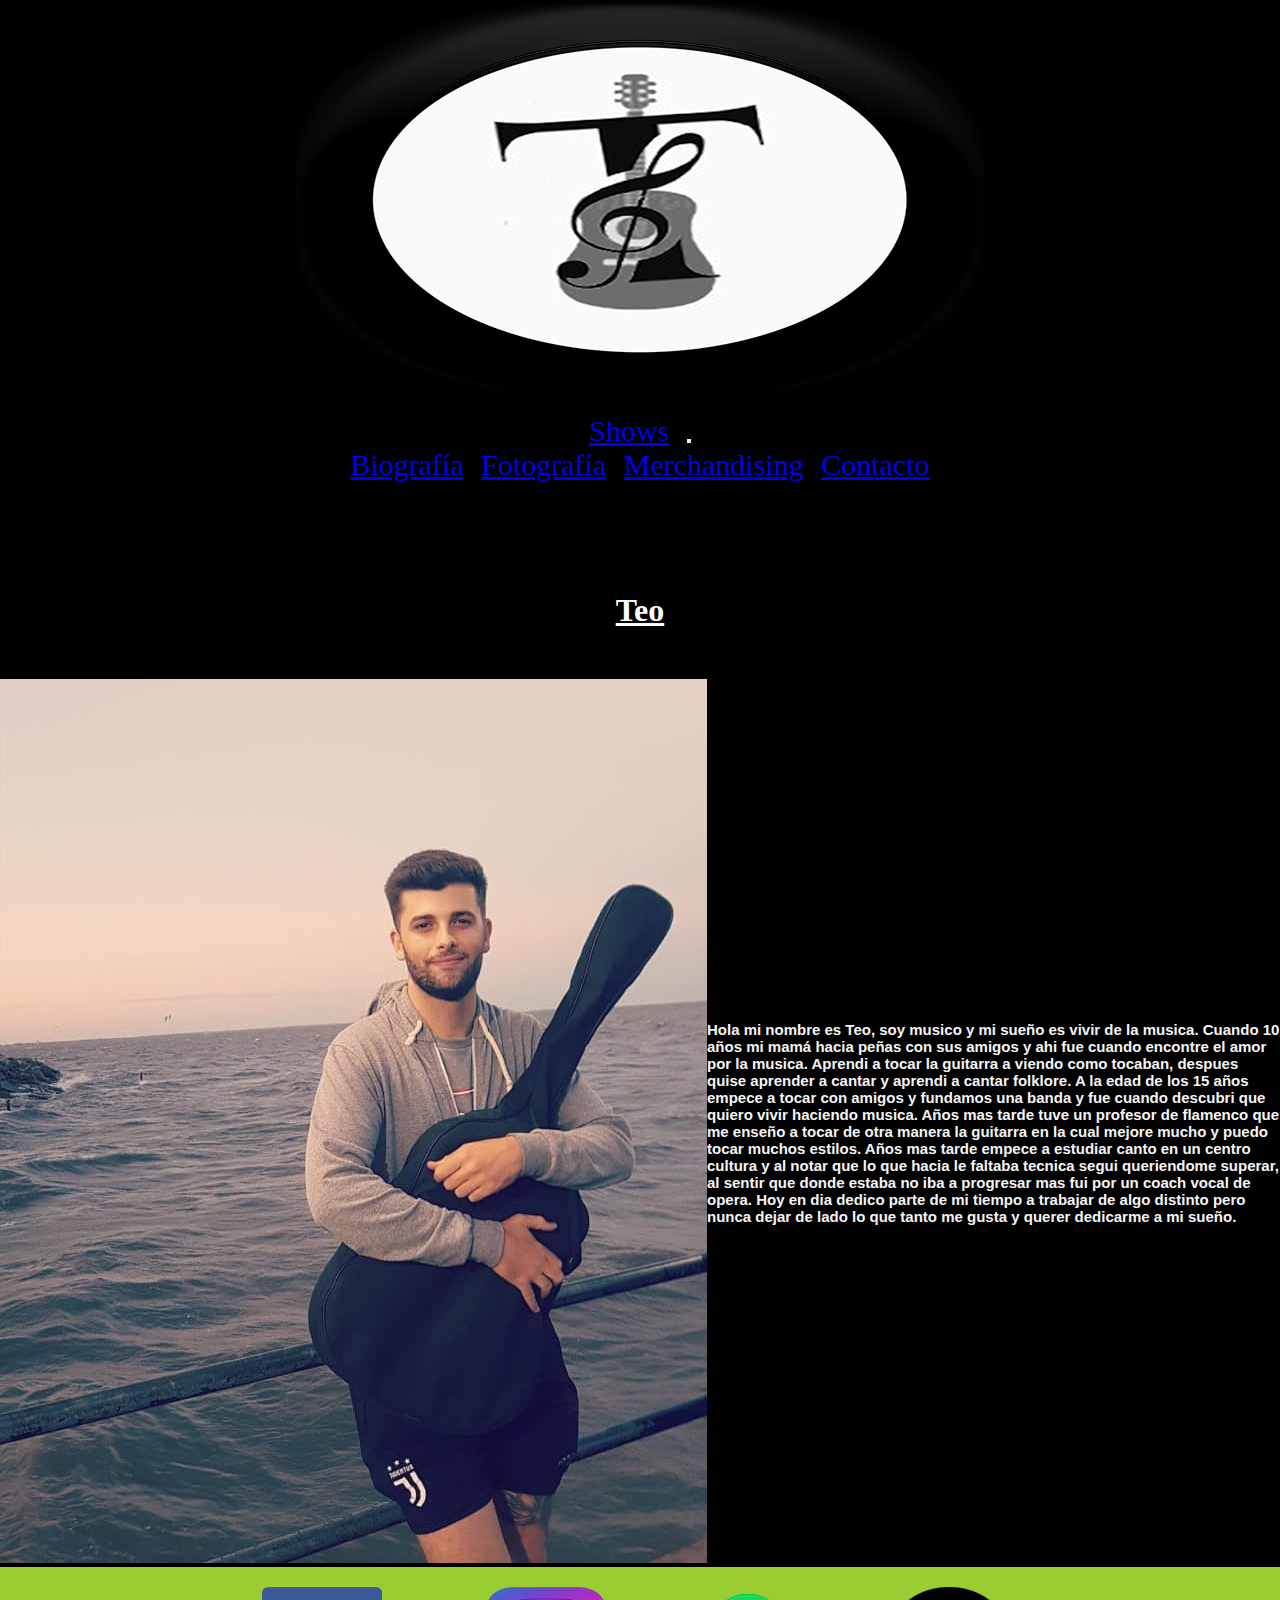
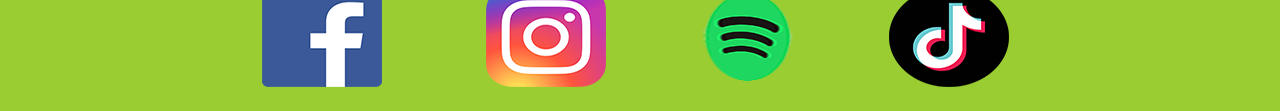
<file: index.html>
<!DOCTYPE html>
<html lang="en">
<head>
    <meta charset="UTF-8">
    <meta name="viewport" content="width=device-width, initial-scale=1.0">
    <title>Teo Music</title>
    <link rel="shortcut icon" href="./img/teologo.png" type="image/x-icon">
    <link href="https://cdn.jsdelivr.net/npm/bootstrap@5.1.3/dist/css/bootstrap.min.css" rel="stylesheet" integrity="sha384-1BmE4kWBq78iYhFldvKuhfTAU6auU8tT94WrHftjDbrCEXSU1oBoqyl2QvZ6jIW3" crossorigin="anonymous">
    <link rel="stylesheet" href="./css/estilos.css">
</head>
<body>
    <header>
        <div class="logo">
            <img class="encabezado" src="./img/teoenca.png" alt="Teo">
        </div>

        <nav class="navbar navbar-expand-lg navbar-light bg-light">
            <div class="container-fluid">
              <a class="navbar-brand" href="./sections/shows.html">Shows</a>
              <button class="navbar-toggler" type="button" data-bs-toggle="collapse" data-bs-target="#navbarNavAltMarkup" aria-controls="navbarNavAltMarkup" aria-expanded="false" aria-label="Toggle navigation">
                <span class="navbar-toggler-icon"></span>
              </button>
              <div class="collapse navbar-collapse" id="navbarNavAltMarkup">
                <div class="navbar-nav">
                  <a class="nav-link active" aria-current="page" href="./index.html">Biografía</a>
                  <a class="nav-link" href="./sections/fotografia.html">Fotografía</a>
                  <a class="nav-link" href="./sections/merchandising.html">Merchandising</a>
                  <a class="nav-link" href="./sections/contacto.html">Contacto</a>
                </div>
              </div>
            </div>
          </nav>
    </header>

    <main>
        <h1>Teo</h1>
        <div class="quiensoy">
            <div>
                <img class="teoagua" src="./img/teo5.jpeg" alt="Amor a la guita-rra">
                </div>
                <p class="parrafo">Hola mi nombre es Teo, soy musico y mi sueño es vivir de la musica. Cuando 10 años mi mamá hacia peñas con sus amigos y ahi fue cuando encontre el amor por la musica. Aprendi a tocar la guitarra a viendo como tocaban, despues quise aprender a cantar y aprendi a cantar folklore. A la edad de los 15 años empece a tocar con amigos y fundamos una banda y fue cuando descubri que quiero vivir haciendo musica. Años mas tarde tuve un profesor de flamenco que me enseño a tocar de otra manera la guitarra en la cual mejore mucho y puedo tocar muchos estilos. Años mas tarde empece a estudiar canto en un centro cultura y al notar que lo que hacia le faltaba tecnica segui queriendome superar, al sentir que donde estaba no iba a progresar mas fui por un coach vocal de opera. Hoy en dia dedico parte de mi tiempo a trabajar de algo distinto pero nunca dejar de lado lo que tanto me gusta y querer dedicarme a mi sueño.
                </p>
            </div>
        </div>

    </main>

    <footer>
        <section>
            <div>
                <ul class="redes">
                    <li class="facebook">
                        <div>
                            <a href="https://www.facebook.com/teo.mosegue.1">
                                <img src="./img/facebook-logo.png" alt="Mi facebook">
                            </a>
                        </div>
                    </li>
                    
                    <li class="instagram">
                        <div>
                            <a href="https://www.instagram.com/teomosegue/?hl=es-la">
                                <img src="./img/instagram-logo.png" alt="Mi instagram">
                            </a>
                        </div>
                    </li>

                    <li class="spotyfi">
                        <div>
                            <a href="https://open.spotify.com/">
                                <img src="./img/spotyfi-logo.png" alt="Escuchame en Spotyfi">
                            </a>
                        </div>
                    </li>

                <li class="tiktok">
                    <div>
                        <a href="https://www.tiktok.com/@teomosegue">
                            <img src="./img/tiktok-logo.png" alt="Mirame en TikTok">
                        </a>
                    </div>
                </li>
            </ul>
            </div>
        </section>
    </footer>

    <script src="https://cdn.jsdelivr.net/npm/bootstrap@5.1.3/dist/js/bootstrap.bundle.min.js" integrity="sha384-ka7Sk0Gln4gmtz2MlQnikT1wXgYsOg+OMhuP+IlRH9sENBO0LRn5q+8nbTov4+1p" crossorigin="anonymous"></script>
</body>
</html>
</file>
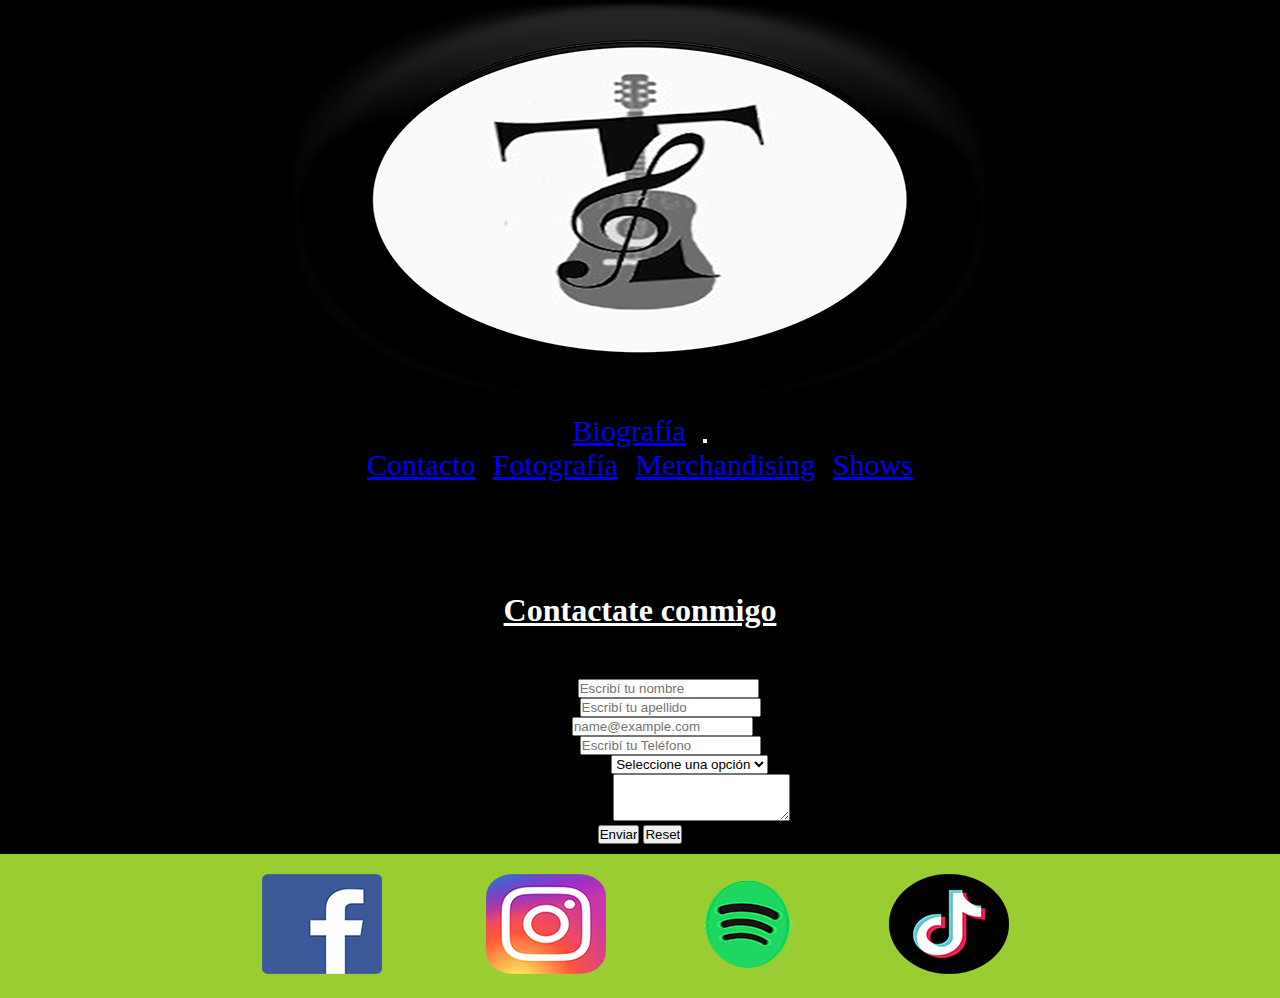
<file: sections/contacto.html>
<!DOCTYPE html>
<html lang="en">
<head>
    <meta charset="UTF-8">
    <meta name="viewport" content="width=device-width, initial-scale=1.0">
    <title>Contacto</title>
    <link rel="shortcut icon" href="/img/teologo.png" type="image/x-icon">
    <link href="https://cdn.jsdelivr.net/npm/bootstrap@5.1.3/dist/css/bootstrap.min.css" rel="stylesheet" integrity="sha384-1BmE4kWBq78iYhFldvKuhfTAU6auU8tT94WrHftjDbrCEXSU1oBoqyl2QvZ6jIW3" crossorigin="anonymous">
    <link rel="stylesheet" href="/css/estilos.css">
</head>
<body>
    <header>
        <div class="logo">
          <img class="encabezado" src="../img/teoenca.png" alt="Teo">
        </div>
        
        <nav class="navbar navbar-expand-lg navbar-light bg-light">
            <div class="container-fluid">
              <a class="navbar-brand" href="../index.html">Biografía</a>
              <button class="navbar-toggler" type="button" data-bs-toggle="collapse" data-bs-target="#navbarNavAltMarkup" aria-controls="navbarNavAltMarkup" aria-expanded="false" aria-label="Toggle navigation">
                <span class="navbar-toggler-icon"></span>
              </button>
              <div class="collapse navbar-collapse" id="navbarNavAltMarkup">
                <div class="navbar-nav">
                  <a class="nav-link active" aria-current="page" href="./contacto.html">Contacto</a>
                  <a class="nav-link" href="./fotografia.html">Fotografía</a>
                  <a class="nav-link" href="./merchandising.html">Merchandising</a>
                  <a class="nav-link" href="./shows.html">Shows</a>
                </div>
              </div>
            </div>
          </nav>
    </header>

        <main>
            <h1>Contactate conmigo</h1>
            <section class="formulario">
            <div class="mb-3">
                <label for="exampleFormControlInput1" class="form-label">Nombre</label>
                <input type="text" class="form-control" id="exampleFormControlInput1" placeholder="Escribí tu nombre">
              </div>
              <div class="mb-3">
                <label for="exampleFormControlInput1" class="form-label">Apellido</label>
                <input type="text" class="form-control" id="exampleFormControlInput1" placeholder="Escribí tu apellido">
              </div>
              <div class="mb-3">
                <label for="exampleFormControlInput1" class="form-label">e-mail</label>
                <input type="email" class="form-control" id="exampleFormControlInput1" placeholder="name@example.com">
              </div>
              <div class="mb-3">
                <label for="exampleFormControlInput1" class="form-label">Teléfono</label>
                <input type="number" class="form-control" id="exampleFormControlInput1" placeholder="Escribí tu Teléfono">
              </div>
              <label for="exampleFormControlInput1" class="form-label">Tipo de evento</label>
              <select class="form-select" aria-label="Default select example">
                <option selected>Seleccione una opción</option>
                <option value="EPri">Evento privado</option>
                <option value="EPub">Evento publico</option>
                <option value="Cumple">Cumpleaños</option>
                <option value="Casamiento">Casamiento</option>
              </select>
              <div class="mb-3">
                <label for="exampleFormControlTextarea1" class="form-label">Escribí tu mensaje</label>
                <textarea class="form-control" id="exampleFormControlTextarea1" rows="3"></textarea>
              </div>
              <div>
                <input class="btn btn-primary" type="submit" value="Enviar">
                <input class="btn btn-primary" type="reset" value="Reset">
              </div>
            </section>
        </main>

        <footer>
          <section>
              <div>
                  <ul class="redes">
                      <li class="facebook">
                          <div>
                              <a href="https://www.facebook.com/teo.mosegue.1">
                                  <img src="/img/facebook-logo.png" alt="Mi facebook">
                              </a>
                          </div>
                      </li>
                      
                      <li class="instagram">
                          <div>
                              <a href="https://www.instagram.com/teomosegue/?hl=es-la">
                                  <img src="/img/instagram-logo.png" alt="Mi instagram">
                              </a>
                          </div>
                      </li>
  
                      <li class="spotyfi">
                          <div>
                              <a href="https://open.spotify.com/">
                                  <img src="/img/spotyfi-logo.png" alt="Escuchame en Spotyfi">
                              </a>
                          </div>
                      </li>
  
                  <li class="tiktok">
                      <div>
                          <a href="https://www.tiktok.com/@teomosegue">
                              <img src="/img/tiktok-logo.png" alt="Mirame en TikTok">
                          </a>
                      </div>
                  </li>
              </ul>
              </div>
          </section>
      </footer>
    
        <script src="https://cdn.jsdelivr.net/npm/bootstrap@5.1.3/dist/js/bootstrap.bundle.min.js" integrity="sha384-ka7Sk0Gln4gmtz2MlQnikT1wXgYsOg+OMhuP+IlRH9sENBO0LRn5q+8nbTov4+1p" crossorigin="anonymous"></script>
</body>
</html>
</file>
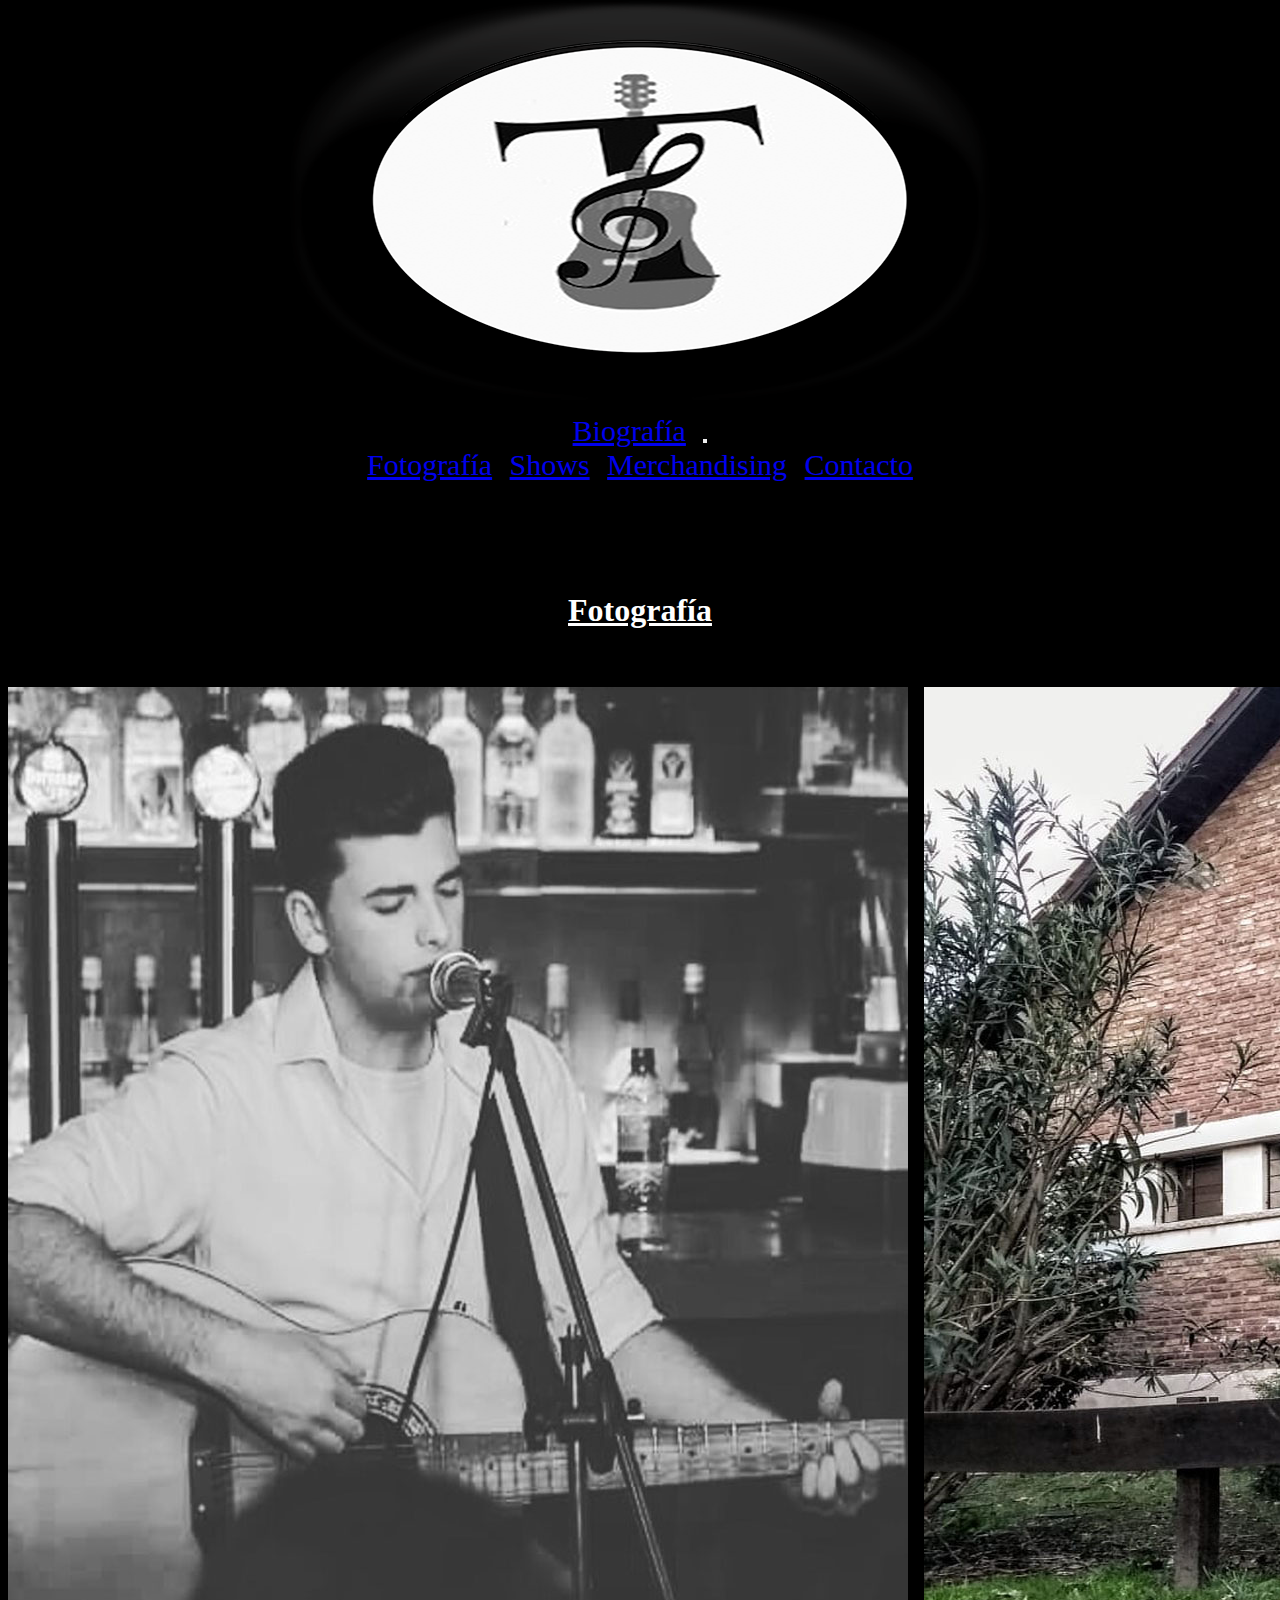
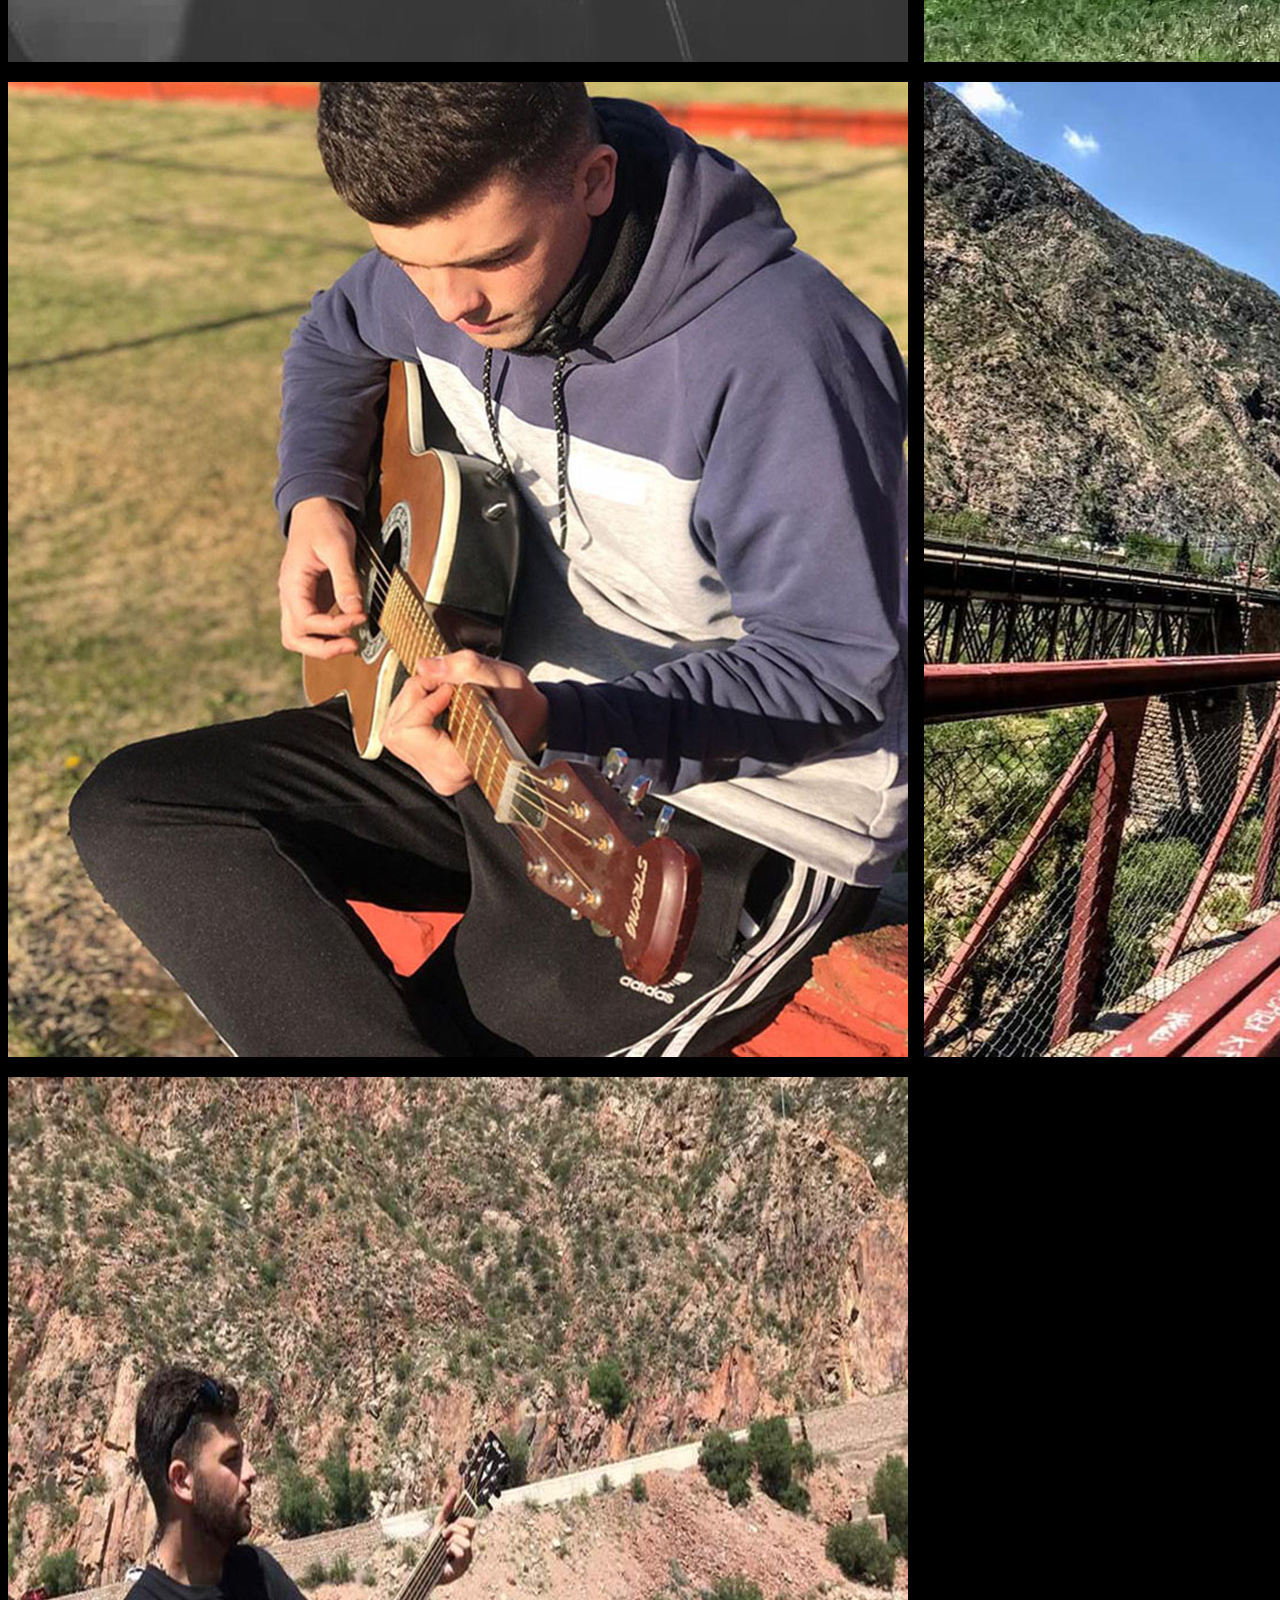
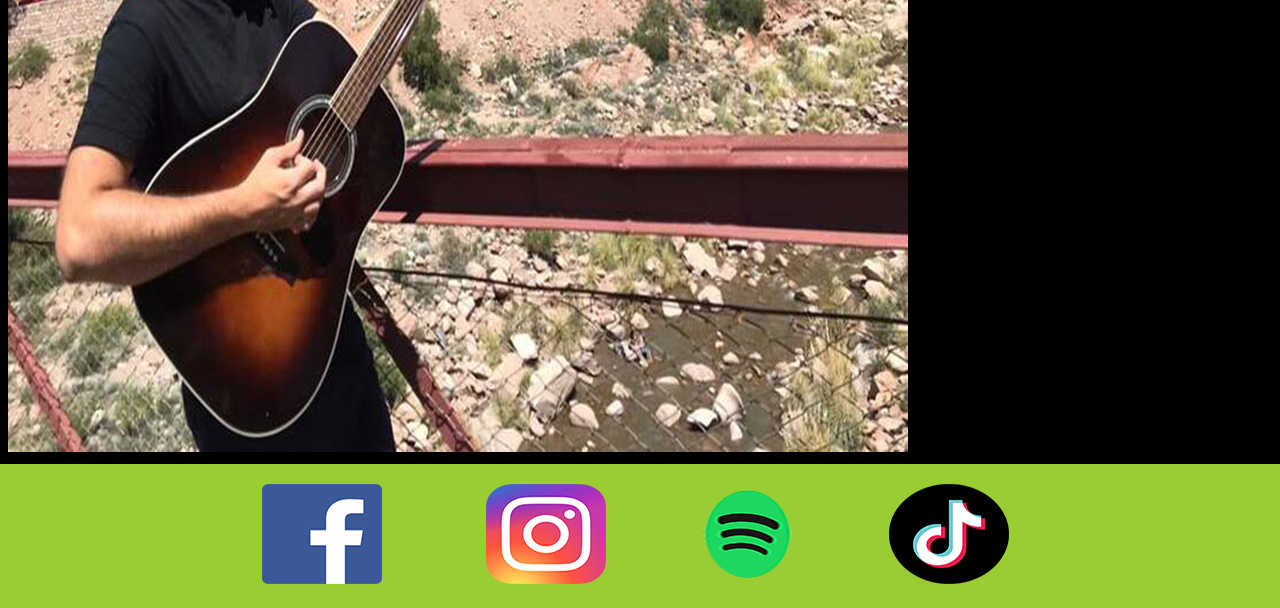
<file: sections/fotografia.html>
<!DOCTYPE html>
<html lang="en">
<head>
    <meta charset="UTF-8">
    <meta name="viewport" content="width=device-width, initial-scale=1.0">
    <title>Fotografía</title>
    <link rel="shortcut icon" href="/img/teologo.png" type="image/x-icon">
    <link href="https://cdn.jsdelivr.net/npm/bootstrap@5.1.3/dist/css/bootstrap.min.css" rel="stylesheet" integrity="sha384-1BmE4kWBq78iYhFldvKuhfTAU6auU8tT94WrHftjDbrCEXSU1oBoqyl2QvZ6jIW3" crossorigin="anonymous">
    <link rel="stylesheet" href="/css/estilos.css">
</head>
<body>
    <header>
        <div class="logo">
            <img class="encabezado" src="../img/teoenca.png" alt="Teo">
        </div>

        <nav class="navbar navbar-expand-lg navbar-light bg-light">
            <div class="container-fluid">
              <a class="navbar-brand" href="../index.html">Biografía</a>
              <button class="navbar-toggler" type="button" data-bs-toggle="collapse" data-bs-target="#navbarNavAltMarkup" aria-controls="navbarNavAltMarkup" aria-expanded="false" aria-label="Toggle navigation">
                <span class="navbar-toggler-icon"></span>
              </button>
              <div class="collapse navbar-collapse" id="navbarNavAltMarkup">
                <div class="navbar-nav">
                  <a class="nav-link active" aria-current="page" href="./fotografia.html">Fotografía</a>
                  <a class="nav-link" href="./shows.html">Shows</a>
                  <a class="nav-link" href="./merchandising.html">Merchandising</a>
                  <a class="nav-link" href="./contacto.html">Contacto</a>
                </div>
              </div>
            </div>
          </nav>
    </header>

    <main>
    <h1>Fotografía</h1>
    <section class="galeria">
            <div>
                <img class="teo1" src="/img/teo1.jpg" alt="teo1">
            </div>
            <div>
                <img class="teo2" src="/img/teo2.jpg" alt="teo2">
            </div>
            <div>
                <img class="teo3" src="/img/teo3.jpg" alt="teo3">
            </div>
            <div>
                <img class="teo4" src="/img/teo4.jpg" alt="teo4">
            </div>
            <div>
                <img class="teo5" src="/img/teo6.jpg" alt="teo5">
            </div>
    </section>
    </main>

    <footer>
        <section>
            <div>
                <ul class="redes">
                    <li class="facebook">
                        <div>
                            <a href="https://www.facebook.com/teo.mosegue.1">
                                <img src="/img/facebook-logo.png" alt="Mi facebook">
                            </a>
                        </div>
                    </li>
                    
                    <li class="instagram">
                        <div>
                            <a href="https://www.instagram.com/teomosegue/?hl=es-la">
                                <img src="/img/instagram-logo.png" alt="Mi instagram">
                            </a>
                        </div>
                    </li>

                    <li class="spotyfi">
                        <div>
                            <a href="https://open.spotify.com/">
                                <img src="/img/spotyfi-logo.png" alt="Escuchame en Spotyfi">
                            </a>
                        </div>
                    </li>

                <li class="tiktok">
                    <div>
                        <a href="https://www.tiktok.com/@teomosegue">
                            <img src="/img/tiktok-logo.png" alt="Mirame en TikTok">
                        </a>
                    </div>
                </li>
            </ul>
            </div>
        </section>
    </footer>
    
    <script src="https://cdn.jsdelivr.net/npm/bootstrap@5.1.3/dist/js/bootstrap.bundle.min.js" integrity="sha384-ka7Sk0Gln4gmtz2MlQnikT1wXgYsOg+OMhuP+IlRH9sENBO0LRn5q+8nbTov4+1p" crossorigin="anonymous"></script>
</body>
</html>
</file>
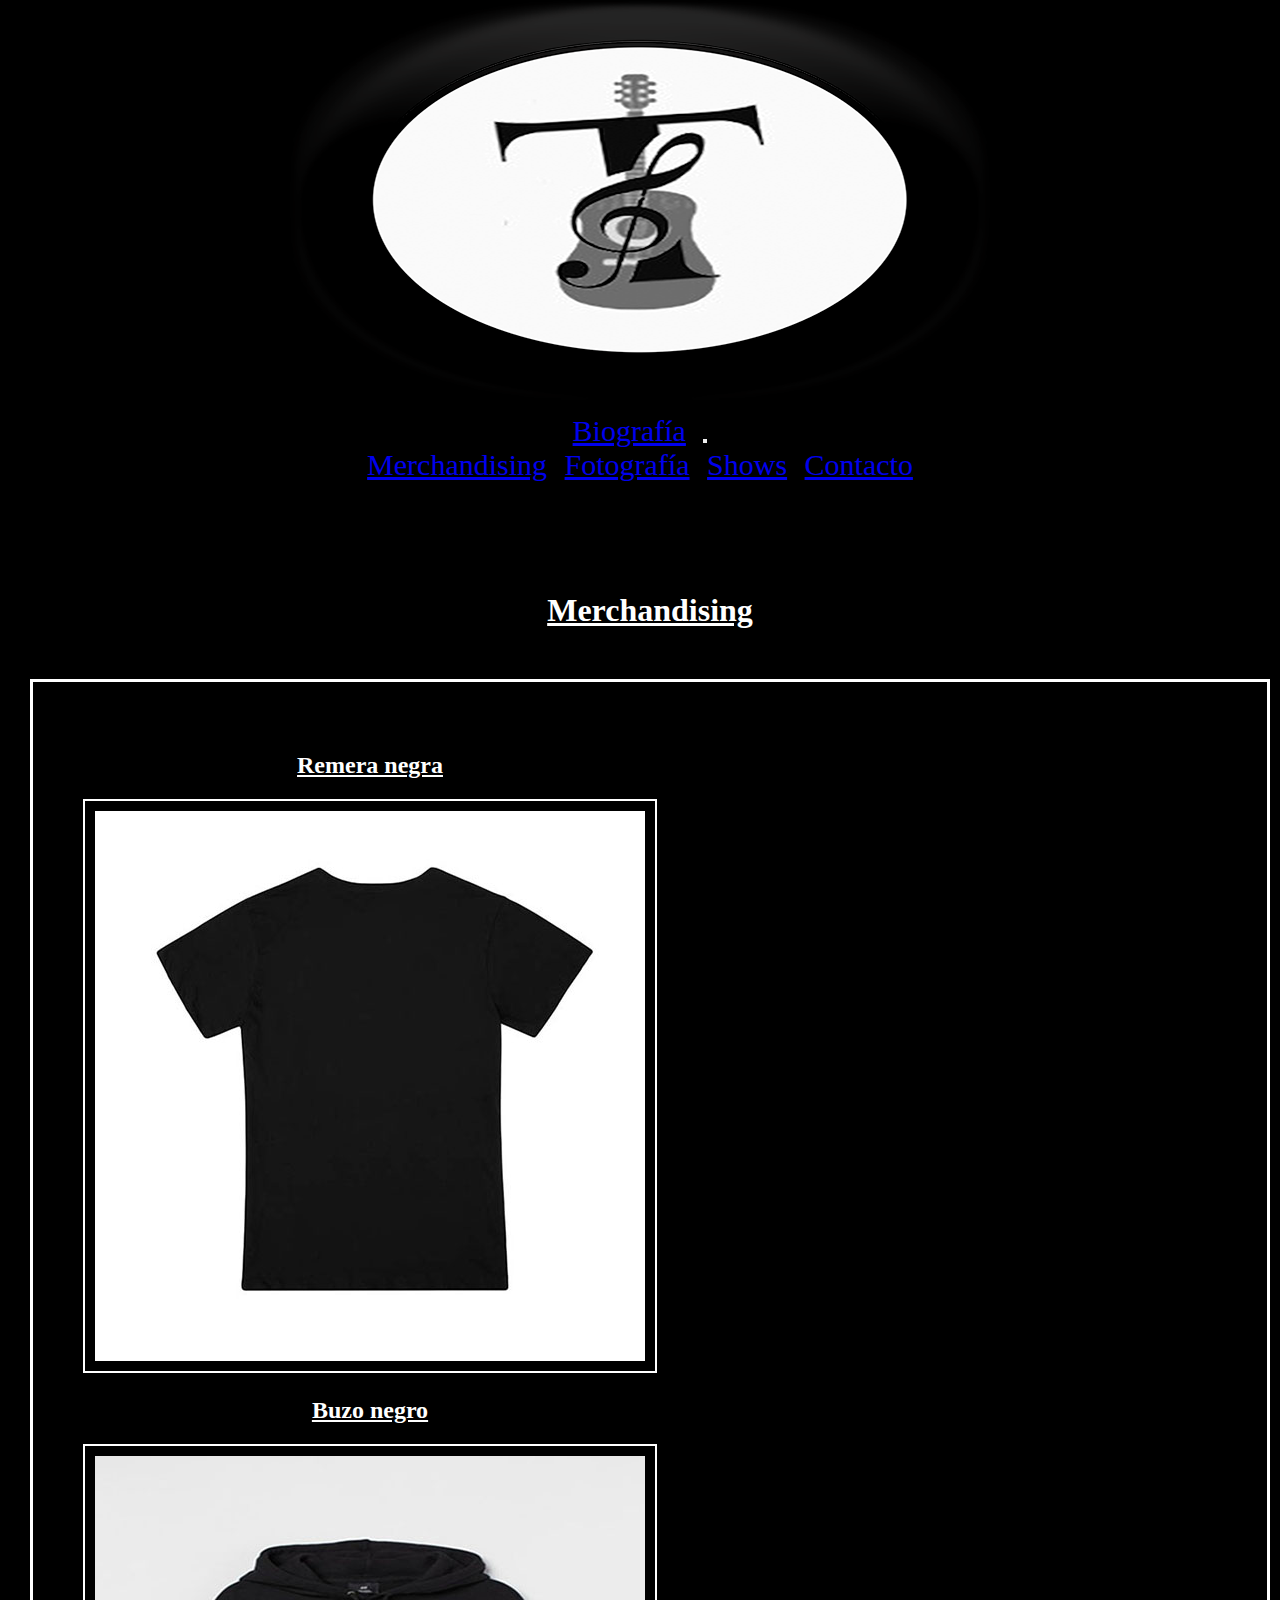
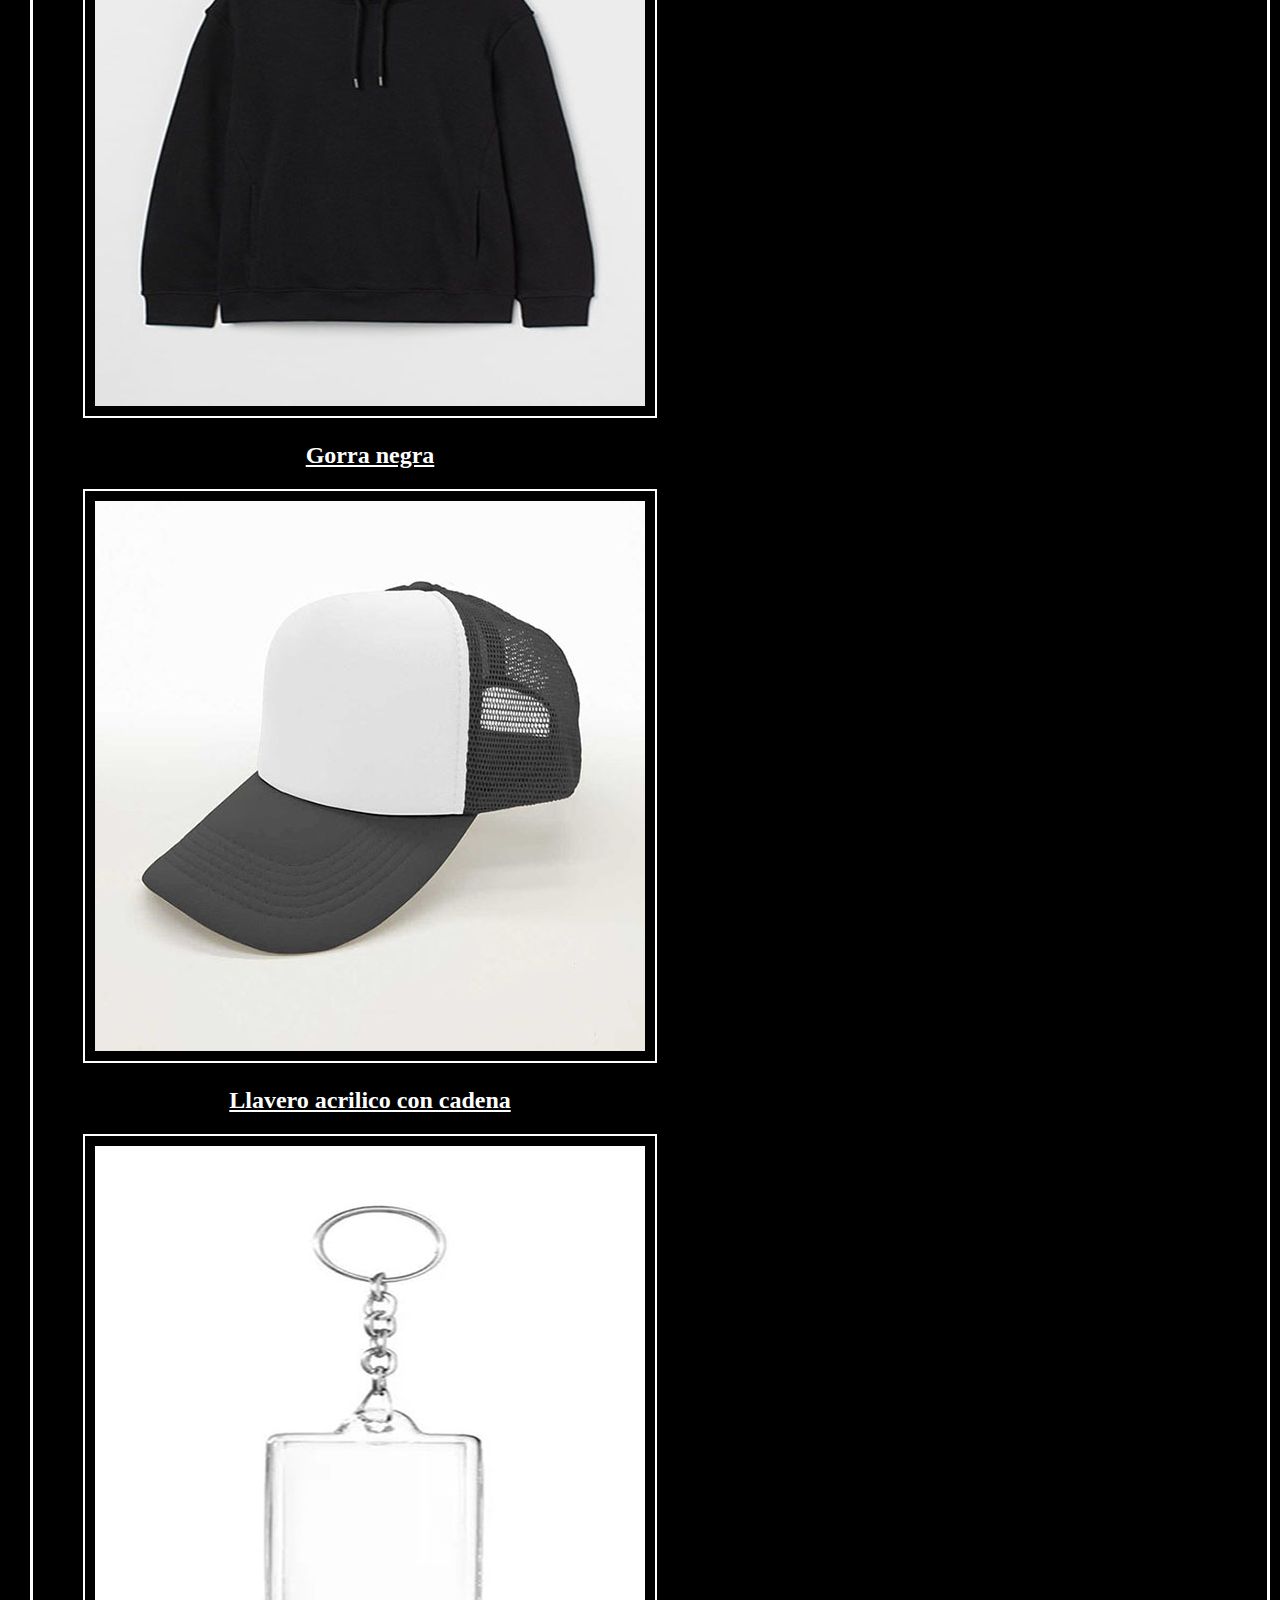
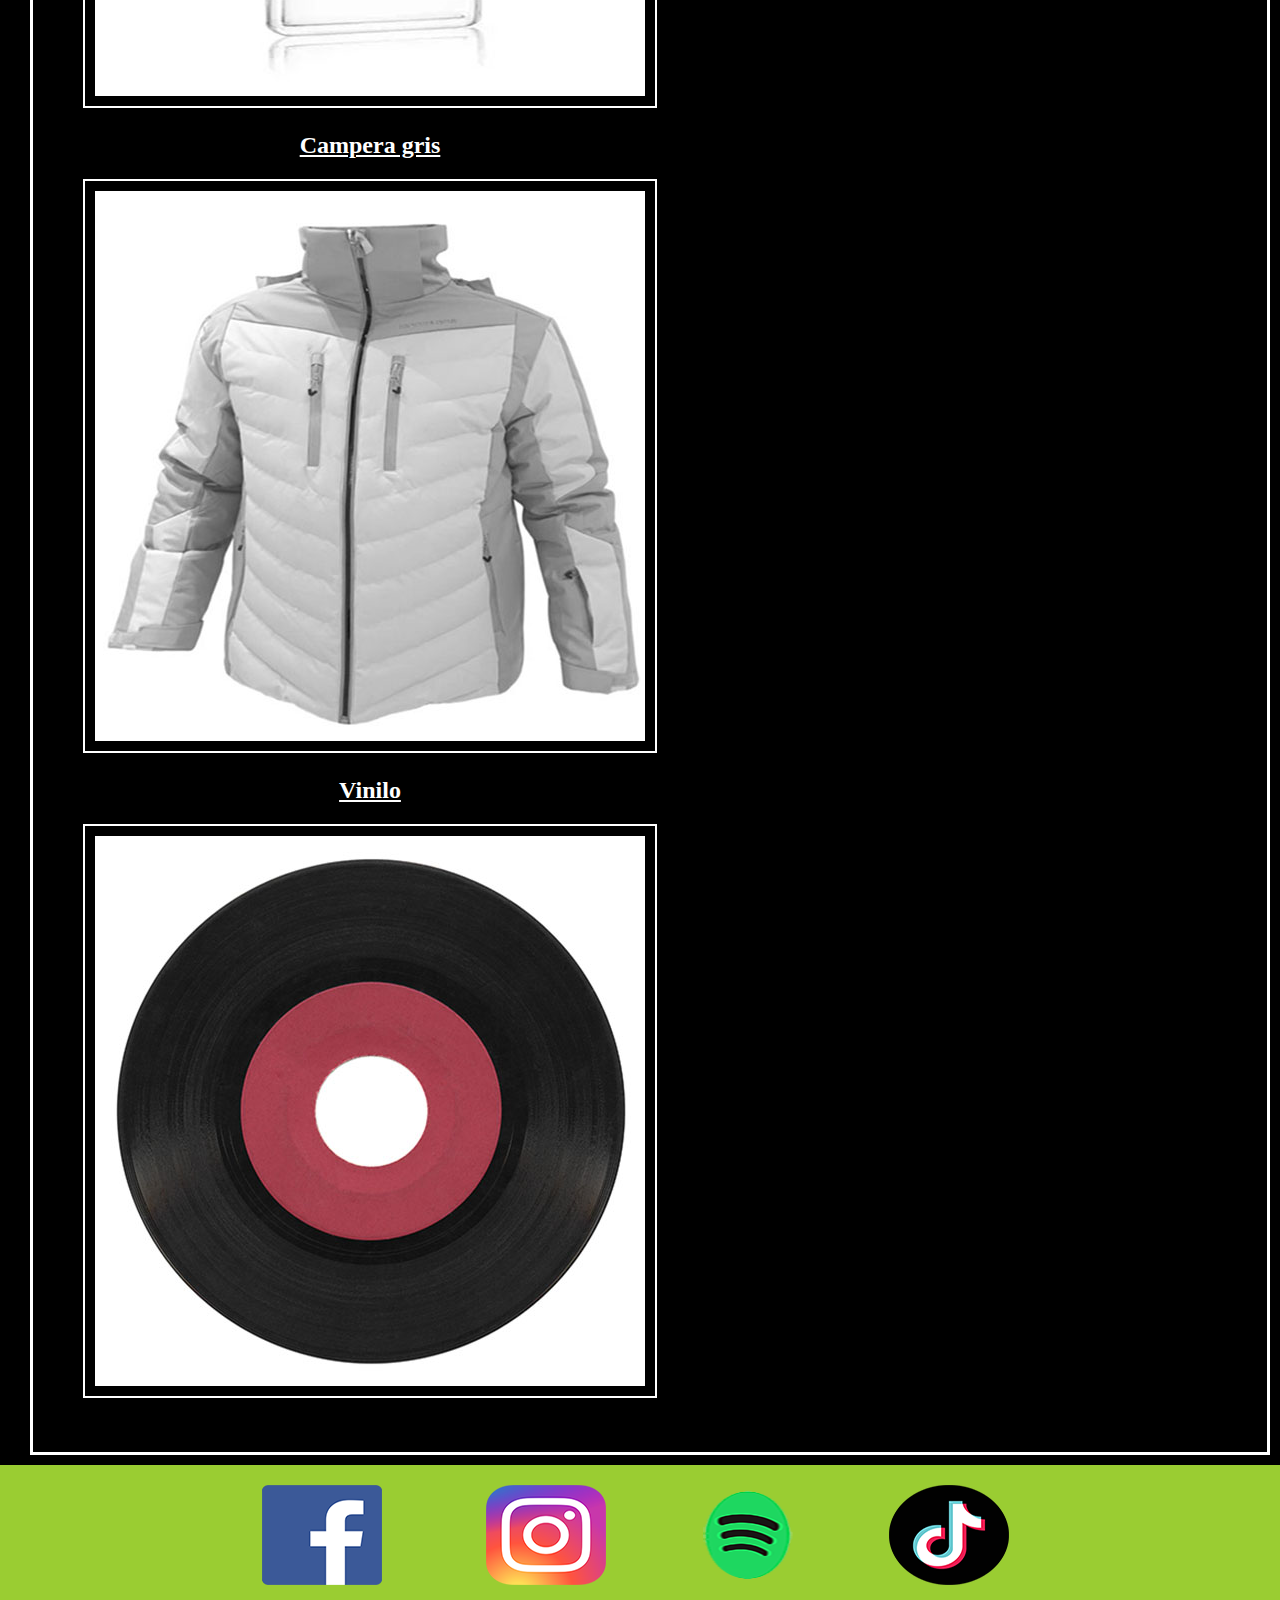
<file: sections/merchandising.html>
<!DOCTYPE html>
<html lang="en">
<head>
    <meta charset="UTF-8">
    <meta name="viewport" content="width=device-width, initial-scale=1.0">
    <title>Merchandising Official</title>
    <link rel="shortcut icon" href="/img/teologo.png" type="image/x-icon">
    <link href="https://cdn.jsdelivr.net/npm/bootstrap@5.1.3/dist/css/bootstrap.min.css" rel="stylesheet" integrity="sha384-1BmE4kWBq78iYhFldvKuhfTAU6auU8tT94WrHftjDbrCEXSU1oBoqyl2QvZ6jIW3" crossorigin="anonymous">
    <link rel="stylesheet" href="/css/estilos.css">
</head>
<body>
    <header>
        <div class="logo">
            <img class="encabezado" src="../img/teoenca.png" alt="Teo">
        </div>

        <nav class="navbar navbar-expand-lg navbar-light bg-light">
            <div class="container-fluid">
              <a class="navbar-brand" href="../index.html">Biografía</a>
              <button class="navbar-toggler" type="button" data-bs-toggle="collapse" data-bs-target="#navbarNavAltMarkup" aria-controls="navbarNavAltMarkup" aria-expanded="false" aria-label="Toggle navigation">
                <span class="navbar-toggler-icon"></span>
              </button>
              <div class="collapse navbar-collapse" id="navbarNavAltMarkup">
                <div class="navbar-nav">
                  <a class="nav-link active" aria-current="page" href="./merchandising.html">Merchandising</a>
                  <a class="nav-link" href="./fotografia.html">Fotografía</a>
                  <a class="nav-link" href="./shows.html">Shows</a>
                  <a class="nav-link" href="./contacto.html">Contacto</a>
    </header>

    <main class="merchandising">

        <h1>Merchandising</h1>
            <div class="productos">
                <div>
                    <h2>Remera negra</h2>
                    <img class="remera" src="/img/remera-negra.jpg" alt="Remera negra">
                </div>
                <div>
                    <h2>Buzo negro</h2>
                    <img class="buzo"src="/img/buzo-negro.jpg" alt="Buzo negro">
                </div>
                <div>
                    <h2>Gorra negra</h2>
                    <img class="gorra" src="/img/gorra-2.jpg" alt="Gorra negra">
                </div>
                <div>
                    <h2>Llavero acrilico con cadena</h2>
                    <img class="llavero" src="/img/llaveros-acrilico-con-cadena.jpg" alt="Llavero acricilico con cadena">
                </div>
                <div>
                    <h2>Campera gris</h2>
                    <img class="campera" src="/img/campera.jpg" alt="Campera gris">
                </div>
                <div>
                    <h2>Vinilo</h2>
                    <img class="vinilo" src="/img/vinilo.jpg" alt="Vinilo">
                </div>
            </div>

        </main>

        <footer>
            <section>
                <div>
                    <ul class="redes">
                        <li class="facebook">
                            <div>
                                <a href="https://www.facebook.com/teo.mosegue.1">
                                    <img src="/img/facebook-logo.png" alt="Mi facebook">
                                </a>
                            </div>
                        </li>
                        
                        <li class="instagram">
                            <div>
                                <a href="https://www.instagram.com/teomosegue/?hl=es-la">
                                    <img src="/img/instagram-logo.png" alt="Mi instagram">
                                </a>
                            </div>
                        </li>
    
                        <li class="spotyfi">
                            <div>
                                <a href="https://open.spotify.com/">
                                    <img src="/img/spotyfi-logo.png" alt="Escuchame en Spotyfi">
                                </a>
                            </div>
                        </li>
    
                    <li class="tiktok">
                        <div>
                            <a href="https://www.tiktok.com/@teomosegue">
                                <img src="/img/tiktok-logo.png" alt="Mirame en TikTok">
                            </a>
                        </div>
                    </li>
                </ul>
                </div>
            </section>
        </footer>
    
        <script src="https://cdn.jsdelivr.net/npm/bootstrap@5.1.3/dist/js/bootstrap.bundle.min.js" integrity="sha384-ka7Sk0Gln4gmtz2MlQnikT1wXgYsOg+OMhuP+IlRH9sENBO0LRn5q+8nbTov4+1p" crossorigin="anonymous"></script>
</body>
</html>
</file>
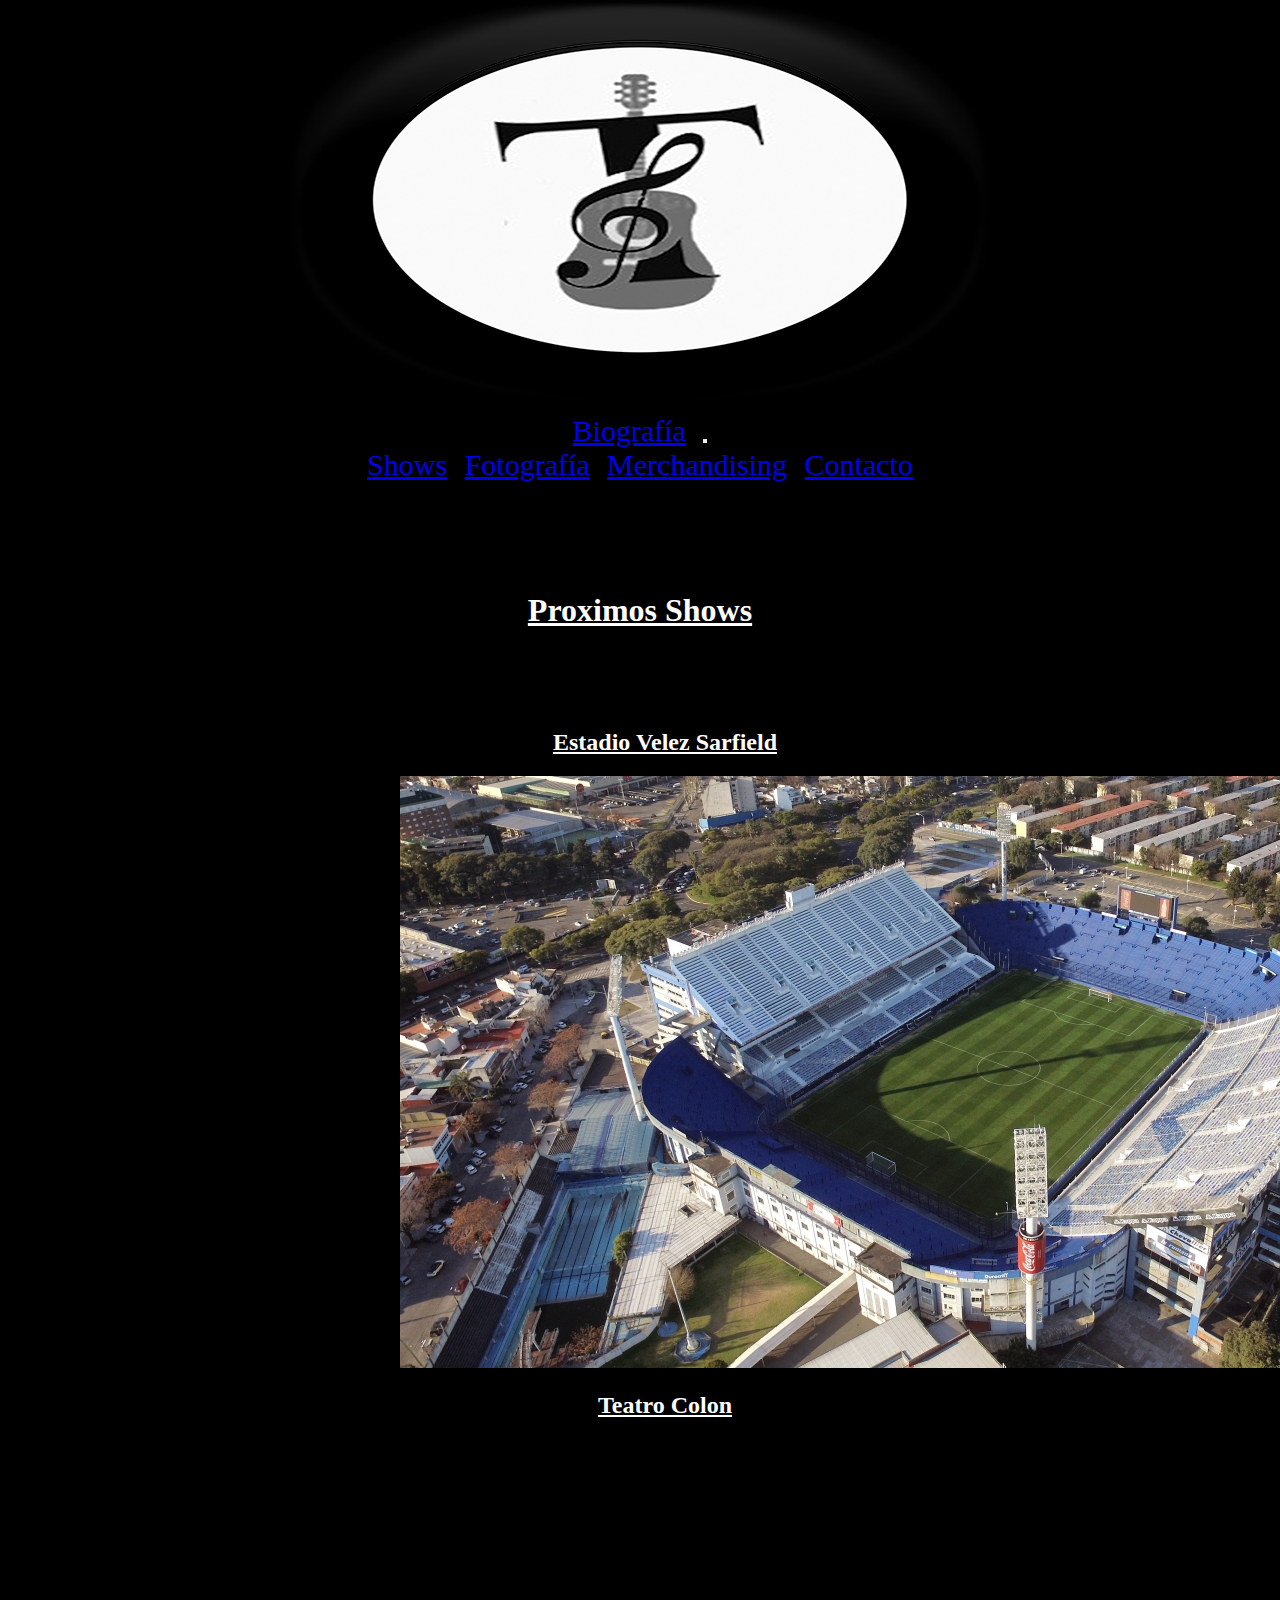
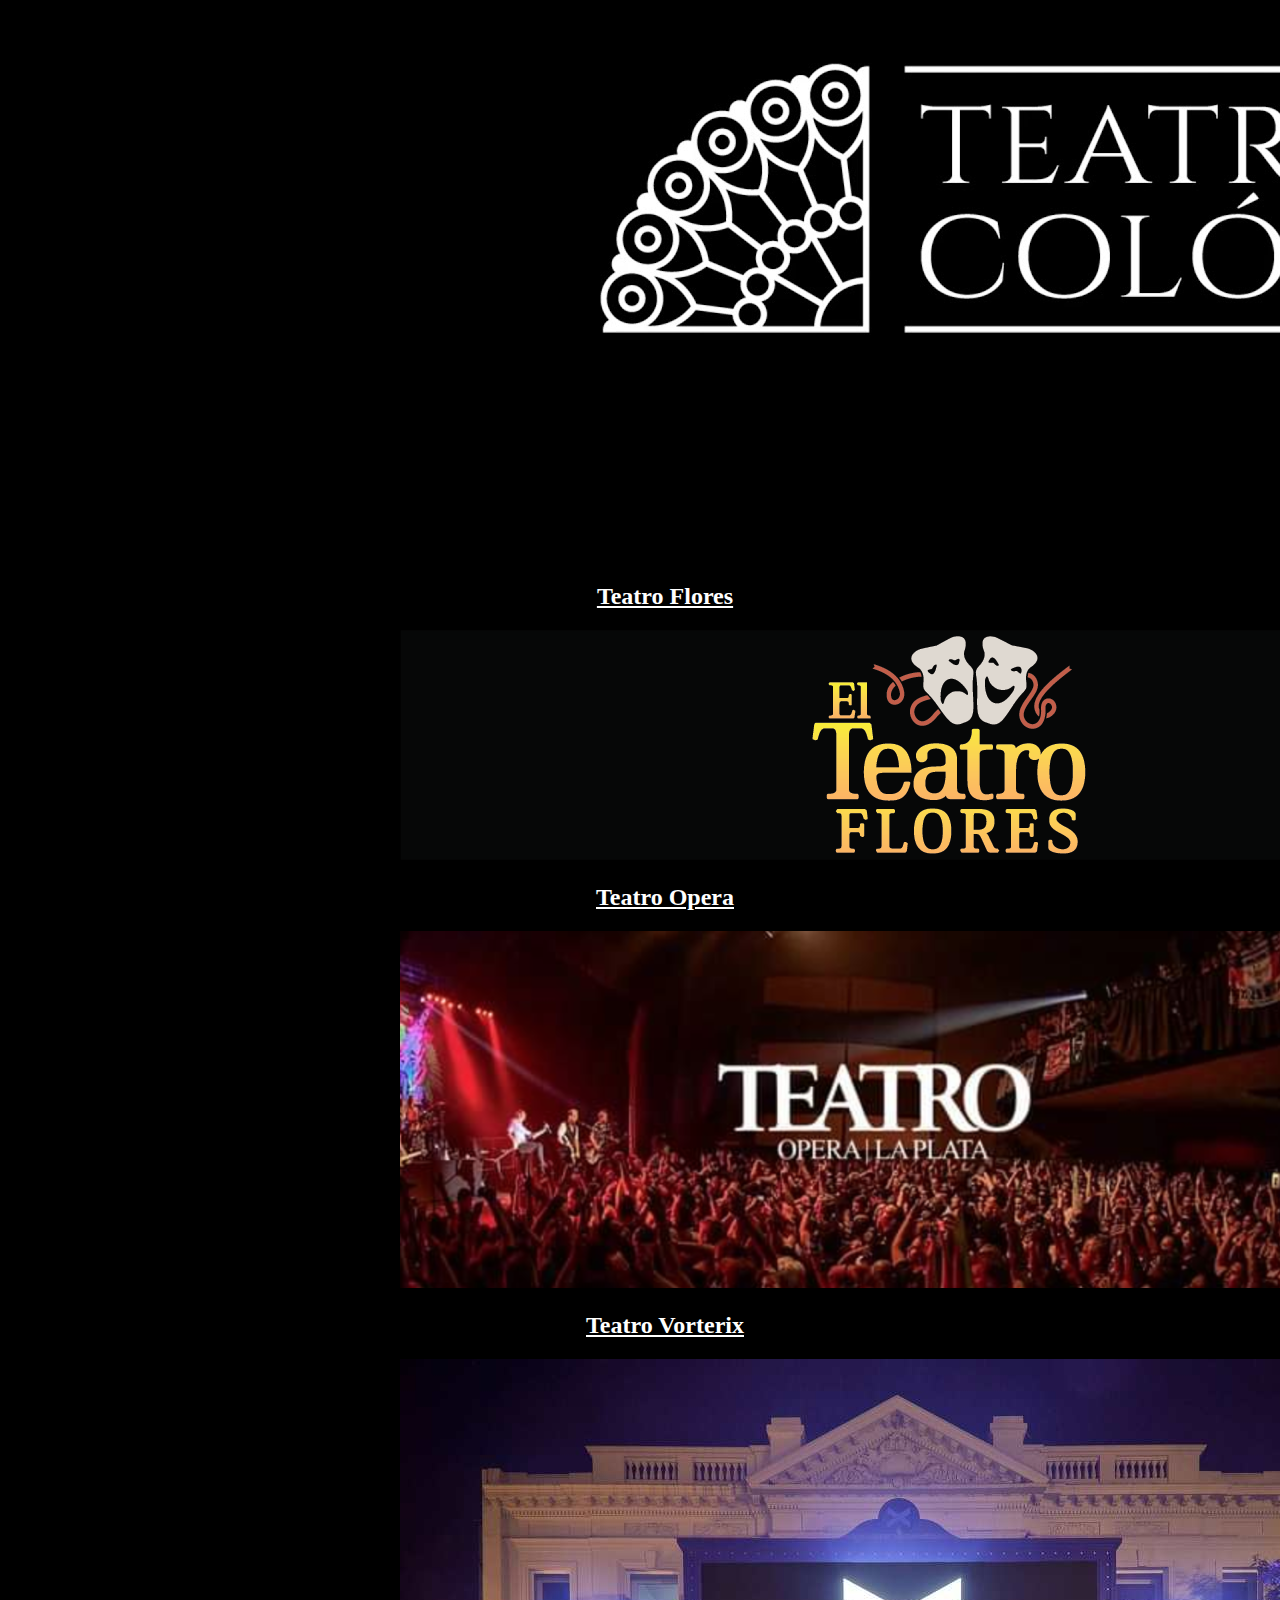
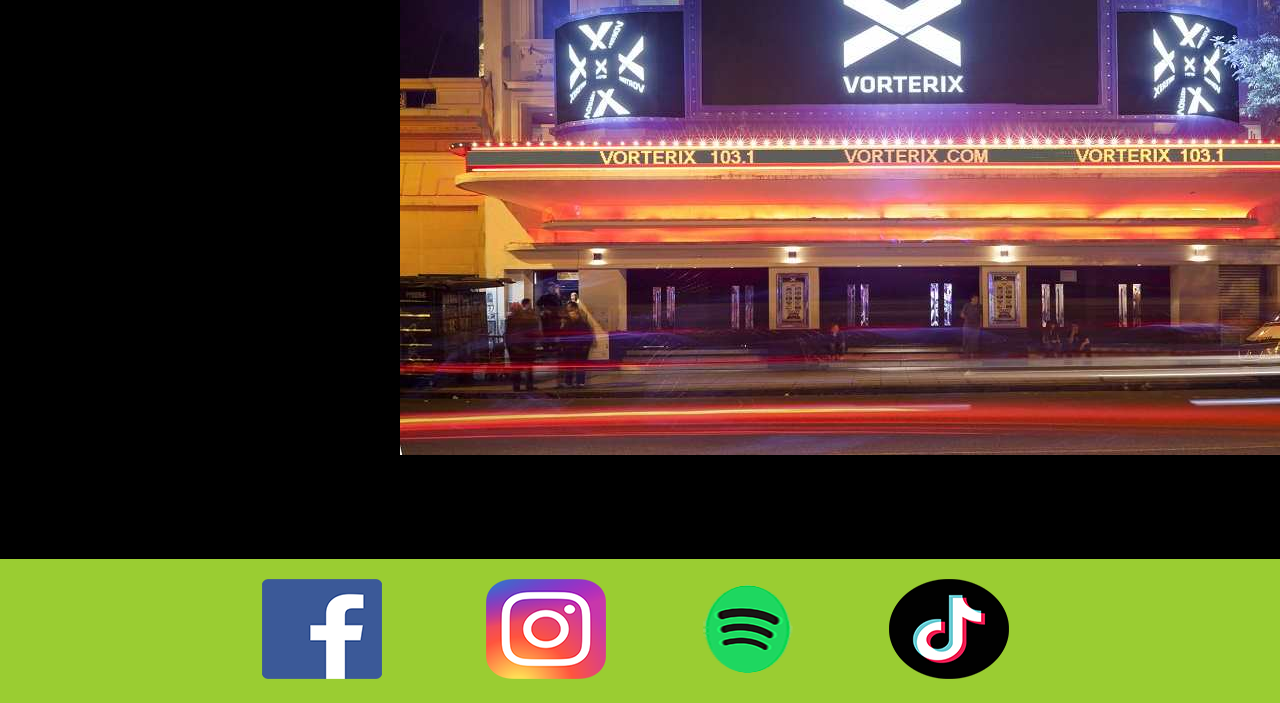
<file: sections/shows.html>
<!DOCTYPE html>
<html lang="en">
<head>
    <meta charset="UTF-8">
    <meta name="viewport" content="width=device-width, initial-scale=1.0">
    <title>Shows</title>
    <link rel="shortcut icon" href="/img/teologo.png" type="image/x-icon">
    <link href="https://cdn.jsdelivr.net/npm/bootstrap@5.1.3/dist/css/bootstrap.min.css" rel="stylesheet" integrity="sha384-1BmE4kWBq78iYhFldvKuhfTAU6auU8tT94WrHftjDbrCEXSU1oBoqyl2QvZ6jIW3" crossorigin="anonymous">
    <link rel="stylesheet" href="/css/estilos.css">
</head>
<body>
    <header>
        <div class="logo">
            <img class="encabezado" src="../img/teoenca.png" alt="Teo">
        </div>

        <nav class="navbar navbar-expand-lg navbar-light bg-light">
            <div class="container-fluid">
              <a class="navbar-brand" href="../index.html">Biografía</a>
              <button class="navbar-toggler" type="button" data-bs-toggle="collapse" data-bs-target="#navbarNavAltMarkup" aria-controls="navbarNavAltMarkup" aria-expanded="false" aria-label="Toggle navigation">
                <span class="navbar-toggler-icon"></span>
              </button>
              <div class="collapse navbar-collapse" id="navbarNavAltMarkup">
                <div class="navbar-nav">
                  <a class="nav-link active" aria-current="page" href="./shows.html">Shows</a>
                  <a class="nav-link" href="./fotografia.html">Fotografía</a>
                  <a class="nav-link" href="./merchandising.html">Merchandising</a>
                  <a class="nav-link" href="./contacto.html">Contacto</a>
                </div>
              </div>
            </div>
          </nav>
    </header>

    <main class="shows">
        <h1>Proximos Shows</h1>
        <div class="recitales">
            <div>
            <h2>Estadio Velez Sarfield</h2>
                <a href="https://www.tuentrada.com/">
                <img class="velez" src="/img/estadio.jpg" alt="Estadio Velez">
                </a>
            </div>

            <div>
            <h2>Teatro Colon</h2>
            <a href="https://teatrocolon.org.ar/es">
            <img class="colon" src="/img/teatro-colon.jpg" alt="Teatro Colon">
            </a>
            </div>

            <div>
            <h2>Teatro Flores</h2>
            <a href="https://www.teatroflores.com/">
            <img class="flores" src="/img/teatro-flores.png" alt="Teatro Flores">
            </a>
            </div>

            <div>
            <h2>Teatro Opera</h2>
            <a href="https://www.ticketek.com.ar/venue/teatro-opera">
            <img class="opera" src="/img/teatro-opera.png" alt="Teatro Opera">
            </a>
            </div>

            <div>
            <h2>Teatro Vorterix</h2>
            <a href="https://www.allaccess.com.ar/venue/teatro-vorterix">
            <img class="vorterix" src="/img/vorterix.jpg" alt="Teatro Vorterix">
            </a>
            </div>
        </div>

    </main>

    <footer>
        <section>
            <div>
                <ul class="redes">
                    <li class="facebook">
                        <div>
                            <a href="https://www.facebook.com/teo.mosegue.1">
                                <img src="/img/facebook-logo.png" alt="Mi facebook">
                            </a>
                        </div>
                    </li>
                    
                    <li class="instagram">
                        <div>
                            <a href="https://www.instagram.com/teomosegue/?hl=es-la">
                                <img src="/img/instagram-logo.png" alt="Mi instagram">
                            </a>
                        </div>
                    </li>

                    <li class="spotyfi">
                        <div>
                            <a href="https://open.spotify.com/">
                                <img src="/img/spotyfi-logo.png" alt="Escuchame en Spotyfi">
                            </a>
                        </div>
                    </li>

                <li class="tiktok">
                    <div>
                        <a href="https://www.tiktok.com/@teomosegue">
                            <img src="/img/tiktok-logo.png" alt="Mirame en TikTok">
                        </a>
                    </div>
                </li>
            </ul>
            </div>
        </section>
    </footer>
    
    <script src="https://cdn.jsdelivr.net/npm/bootstrap@5.1.3/dist/js/bootstrap.bundle.min.js" integrity="sha384-ka7Sk0Gln4gmtz2MlQnikT1wXgYsOg+OMhuP+IlRH9sENBO0LRn5q+8nbTov4+1p" crossorigin="anonymous"></script>
</body>
</html>
</file>
<file: css/estilos.css>
*{
    padding: 0;
    margin: 0;
}

body{
    background-color: black;
}

nav{
    padding: 10px;
    margin-inline: 100px;
    margin-bottom: 100px;
    text-align: center;
    font-size: 30px;
    word-spacing: 10px;
}

.logo{
    text-align: center;
}
.quiensoy{
    display: flex;
    align-items: center;
    text-align: center;
}
.teoagua{
    justify-content: center;
}
.parrafo{
    text-align: left;
}

h1{
    margin: 50px;
    color: white;
    text-align: center;
    text-decoration: underline;
}
h2{
    color: white;
    text-decoration: underline;
    margin-block: 20px;
    text-align: center;
}

.parrafo{
    color: whitesmoke;
    font-size: 15px;
    text-align: left;
    font-family: sans-serif;
    font-weight: bolder;
}

.merchandising{
    margin: 10px;
    padding-left: 20px;
}
.productos{
    display: flex;
    flex-wrap: wrap;
    padding: 50px;
    border: solid white;
}
.remera{
    padding: 10px;
    border: 2px solid white;
    justify-content: center;
    text-align: center;
}
.buzo{
    padding: 10px;
    border: 2px solid white;
    justify-content: center;
    text-align: center;
}
.gorra{
    padding: 10px;
    border: 2px solid white;
    justify-content: center;
    text-align: center;
}
.llavero{
    padding: 10px;
    border: 2px solid white;
    justify-content: center;
    text-align: center;
}
.campera{
    padding: 10px;
    border: 2px solid white;
    justify-content: center;
    text-align: center;
}
.vinilo{
    padding: 10px;
    border: 2px solid white;
    justify-content: center;
    text-align: center;
}

.galeria{
    display: grid;
    grid-template-columns: 1fr 1fr;
    grid-template-rows: 1fr 1fr 1fr;
    grid-template-areas: 
    "teo1 teo2"
    "teo3 teo4"
    "teo5";
}

.teo1{
    justify-content: center;
    text-align: center;
    padding: 8px;
}
.teo2{
    justify-content: center;
    text-align: center;
    padding: 8px;
}
.teo3{
    justify-content: center;
    text-align: center;
    padding: 8px;
}
.teo4{
    justify-content: center;
    text-align: center;
    padding: 8px;
}
.teo5{
    justify-content: center;
    text-align: center;
    padding: 8px;
}

.recitales{
margin-right: 350px;
margin-block: 100px;
padding-left: 400px;
}

.formulario{
    padding-bottom: 10px;
    padding-inline: 250px;
    border: 0px;
    text-align: center;
}

ul{
    list-style: none;
}

li{
    display: inline-block;
}

footer{
    text-align: center;
    background-color: yellowgreen;
    padding: 20px;
}
.redes{
    align-items: center;
}
.facebook{
    padding-inline: 50px;
}
.instagram{
    padding-left: 50px;
}
.spotyfi{
    padding-inline: 50px;
}
.tiktok{
    padding-right: 60px;
}

@media (max-width: 1024px) {
    .productos{
        display: grid;
        grid-template-columns: 1fr;
        grid-template-rows: 1fr;
        border: solid white;
        justify-items: center;
    }
    .remera{
        width: 700px;
        height: 800px;
        margin-top: 15px;
    }
    .buzo{
        width: 700px;
        height: 800px;
        margin-top: 15px;
    }
    .llavero{
        width: 700px;
        height: 800px;
        margin-top: 15px;
    }
    .gorra{
        width: 700px;
        height: 800px;
        margin-top: 15px;
    }
    .llavero{
        width: 700px;
        height: 800px;
        margin-top: 15px;
    }
    .campera{
        width: 700px;
        height: 800px;
        margin-top: 15px;
    }
    .vinilo{
        width: 700px;
        height: 800px;
        margin-top: 15px;
    }

    .galeria{
        display: grid;
        grid-template-columns: 1fr 1fr;
        grid-template-rows: 1fr 1fr 1fr;
        grid-template-areas: 
        "teo1 teo2"
        "teo3 teo4"
        "teo6";
    }
    .teo1{
        width: 500px;
        height: 500px;
        margin-top: 15px;
    }
    .teo2{
        width: 500px;
        height: 500px;
        margin-top: 15px;
    }
    .teo3{
        width: 500px;
        height: 500px;
        margin-top: 15px;
    }
    .teo4{
        width: 500px;
        height: 500px;
        margin-top: 15px;
    }
    .teo5{
        width: 500px;
        height: 500px;
        margin-top: 15px;
    }
    .recitales{
        margin-block: 0;
        padding-left: 2px;
    }
    .velez{
        width: 1000px;
        height: 400px;
        margin-top: 15px;
    }
    .colon{
        width: 1000px;
        height: 400px;
        margin-top: 15px;
    }    
    .flores{
        width: 1000px;
        height: 400px;
        margin-top: 15px;
    }
        .opera{
            width: 1000px;
        height: 400px;
        margin-top: 15px;
    }
        .vorterix{
            width: 1000px;
        height: 400px;
        margin-top: 15px;
    }
    .quiensoy{
        display: grid;
        grid-template-columns: 1fr;
        grid-template-rows: 1fr 1fr;
        grid-template-areas: 
        "parrafo"
        "teoagua";
    }
    .teoagua{
        width: 700px;
        height: 500px;
        margin-top: 15px;
    }

    .redes{
        display: grid;
        grid-template-columns: 1fr 1fr;
        grid-template-rows: 1fr 1fr;
        grid-template-areas:
        "facebook instagram"
        "spotyfi tiktok";
    }
    .facebook{
        padding-left: 10px;
    }
    .instagram{
        padding-right: 90px;
        padding-bottom: 15px;
    }
    .spotyfi{
        padding-left: 10px;
    }
    .tiktok{
        padding-left: 10px;
    }
}

@media (max-width: 768px) {
    .productos{
        display: grid;
        grid-template-columns: 1fr;
        grid-template-rows: 1fr;
        border: solid white;
        justify-items: center;
    }
    .remera{
        width: 550px;
        height: 450px;
        margin-top: 15px;
    }
    .buzo{
        width: 550px;
        height: 450px;
        margin-top: 15px;
    }
    .gorra{
        width: 550px;
        height: 450px;
        margin-top: 15px;
    }
    .llavero{
        width: 550px;
        height: 450px;
        margin-top: 15px;
    }
    .campera{
        width: 550px;
        height: 450px;
        margin-top: 15px;
    }
    .vinilo{
        width: 550px;
        height: 450px;
        margin-top: 15px;
    }

    .galeria{
        padding-left: 25px;
        display: grid;
        grid-template-columns: 1fr;
        grid-template-rows: 1fr 1fr 1fr 1fr 1fr;
    }
    .teo1{
        width: 700px;
        height: 500px;
        margin-top: 15px;
    }
    .teo2{
        width: 700px;
        height: 500px;
        margin-top: 15px;
    }
    .teo3{
        width: 700px;
        height: 500px;
        margin-top: 15px;
    }
    .teo4{
        width: 700px;
        height: 500px;
        margin-top: 15px;
    }
    .teo5{
        width: 700px;
        height: 500px;
        margin-top: 15px;
    }

    .recitales{
        margin-block: 0;
        padding-left: 10px;
    }
    .velez{
        width: 725px;
        height: 400px;
        margin-top: 15px;
    }
    .colon{
        width: 725px;
        height: 400px;
        margin-top: 15px;
    }    
    .flores{
        width: 725px;
        height: 400px;
        margin-top: 15px;
    }
        .opera{
        width: 725px;
        height: 400px;
        margin-top: 15px;
    }
        .vorterix{
        width: 725px;
        height: 400px;
        margin-top: 15px;
    }

    .quiensoy{
        display: grid;
        grid-template-columns: 1fr;
        grid-template-rows: 1fr 1fr;
        grid-template-areas: 
        "parrafo"
        "teoagua";
    }
    .teoagua{
    width: 600px;
    height: 500px;
    margin-top: 15px;
    }

    .redes{
        display: grid;
        grid-template-columns: 1fr 1fr;
        grid-template-rows: 1fr 1fr;
        grid-template-areas:
        "facebook instagram"
        "spotyfi tiktok";
    }
    .facebook{
        padding-left: 10px;
    }
    .instagram{
        padding-right: 50px;
    }
    .spotyfi{
        padding-left: 10px;
    }
    .tiktok{
        padding-left: 10px;
    }
}

@media (max-width: 480px) {
    .encabezado{
        width: 450px;
        height: 300px;
    }
    .productos{
        display: grid;
        grid-template-columns: 1fr;
        grid-template-rows: 1fr;
        border: solid white;
    }
    .remera{
        width: 300px;
        height: 300px;
        margin-top: 15px;
    }
    .buzo{
        width: 300px;
        height: 300px;
        margin-top: 15px;
    }
    .gorra{
        width: 300px;
        height: 300px;
        margin-top: 15px;
    }
    .llavero{
        width: 300px;
        height: 300px;
        margin-top: 15px;
    }
    .campera{
        width: 300px;
        height: 300px;
        margin-top: 15px;
    }
    .vinilo{
        width: 300px;
        height: 300px;
        margin-top: 15px;
    }

    .galeria{
        display: grid;
        grid-template-columns: 1fr;
        grid-template-rows: 1fr 1fr 1fr 1fr 1fr;
    }
    .teo1{
        width: 400px;
        height: 300px;
        margin-top: 15px;
    }
    .teo2{
        width: 400px;
        height: 300px;
        margin-top: 15px;
    }
    .teo3{
        width: 400px;
        height: 300px;
        margin-top: 15px;
    }
    .teo4{
        width: 400px;
        height: 300px;
        margin-top: 15px;
    }
    .teo5{
        width: 400px;
        height: 300px;
        margin-top: 15px;
    }

    .recitales{
        margin-block: 0;
        padding-left: 2px;
    }
    .velez{
        width: 450px;
        height: 200px;
        margin-top: 15px;
    }
    .colon{
        width: 450px;
        height: 200px;
        margin-top: 15px;
    }    
    .flores{
        width: 450px;
        height: 200px;
        margin-top: 15px;
    }
        .opera{
        width: 450px;
        height: 200px;
        margin-top: 15px;
    }
        .vorterix{
        width: 450px;
        height: 200px;
        margin-top: 15px;
    }

    .quiensoy{
        display: grid;
        grid-template-columns: 1fr;
        grid-template-rows: 1fr 1fr;
        grid-template-areas: 
        "parrafo"
        "teoagua";
    }
    .teoagua{
        width: 400px;
        height: 400px;
        margin-top: 15px;
    }
    .formulario{
        padding-inline: 5px;
    }

    .redes{
        display: grid;
        grid-template-columns: 1fr 1fr;
        grid-template-rows: 1fr 1fr;
        grid-template-areas:
        "facebook instagram"
        "spotyfi tiktok";
    }
    .facebook{
        padding-left: 10px;
    }
    .instagram{
        padding-right: 50px;
    }
    .spotyfi{
        padding-left: 10px;
    }
    .tiktok{
        padding-left: 10px;
    }
}
</file>
